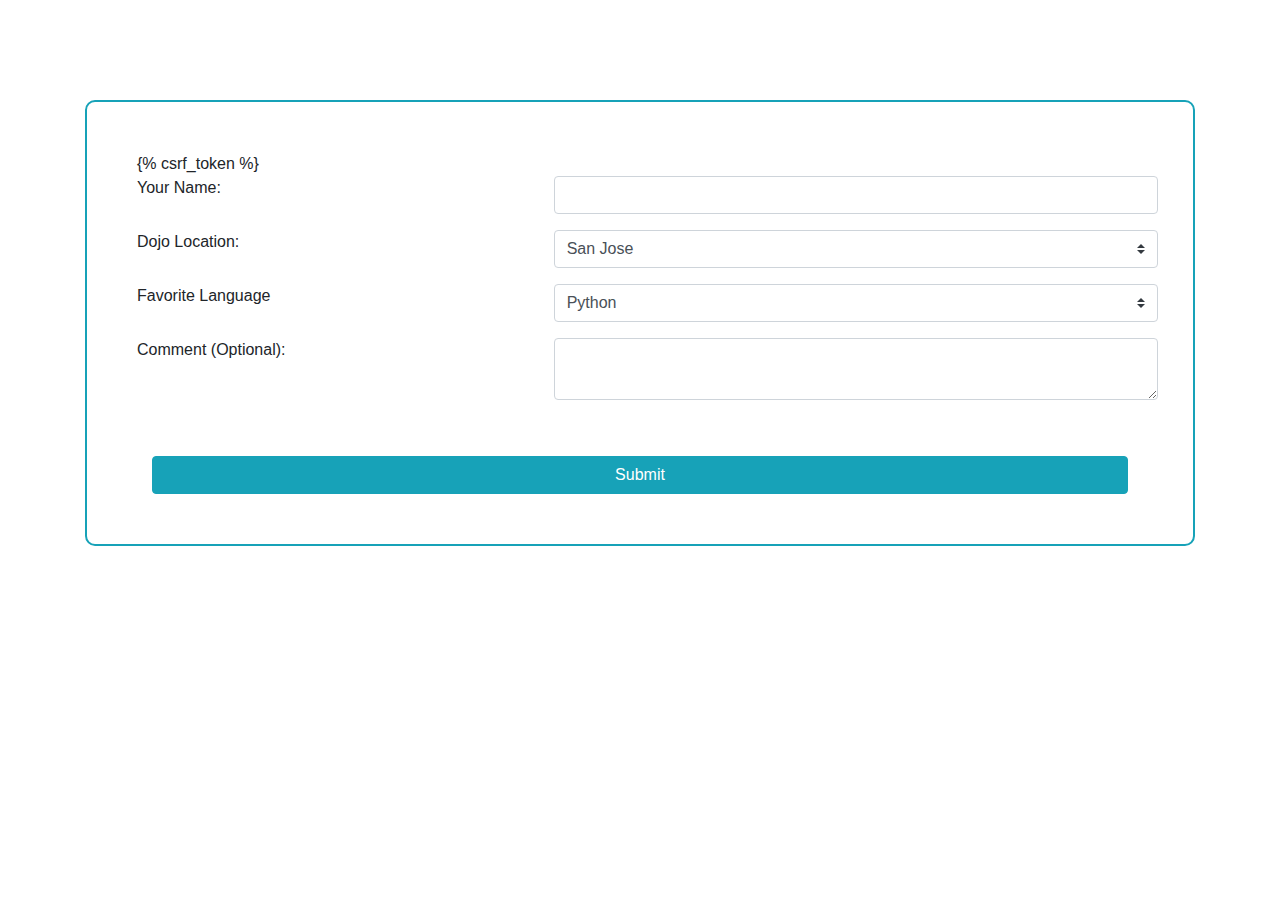
<file: surveys_project/apps/surveys_project_app/templates/surveys_project_app/index.html>
<!DOCTYPE html>
<html lang="en">

<head>
    <meta charset="UTF-8">
    <meta name="viewport" content="width=device-width, initial-scale=1.0">
    <meta http-equiv="X-UA-Compatible" content="ie=edge">
    <link rel="stylesheet" href="https://maxcdn.bootstrapcdn.com/bootstrap/4.0.0/css/bootstrap.min.css" integrity="sha384-Gn5384xqQ1aoWXA+058RXPxPg6fy4IWvTNh0E263XmFcJlSAwiGgFAW/dAiS6JXm"
        crossorigin="anonymous">
    <title>Survey Form</title>
    <style>
        .custom {
            width: 100%;
            margin-top: 40px;
        }

        .container {
            margin-top: 100px;
        }

        form {
            border: 2px solid #17a2b8;
            padding: 50px;
            border-radius: 10px;
        }
    </style>
</head>

<body>
    <div class="container">
        <form action="/surveys/process" method="POST">
            {% csrf_token %}
            <div class="form-group row">
                <label class="col-sm-5">Your Name:</label>
                <input type="text" name="name" class="form-control col-sm-7" required>
            </div>
            <div class="form-group row">
                <label class="col-sm-5">Dojo Location:</label>
                <select name="location" class="custom-select col-sm-7">
                    <option>San Jose</option>
                    <option>Washington DC</option>
                    <option>Seattle</option>
                    <option>Dallas</option>
                    <option>Denver</option>
                </select>
            </div>
            <div class="form-group row">
                <label class="col-sm-5">Favorite Language</label>
                <select name="favLan" class="custom-select col-sm-7">
                    <option>Python</option>
                    <option>JavaScript</option>
                    <option>C#/.Net</option>
                    <option>Java</option>
                    <option>C++</option>
                    <option>Ruby</option>
                </select>
            </div>
            <div class="form-group row">
                <label class="col-sm-5">Comment (Optional):</label>
                <textarea name="comment" class="form-control col-sm-7"></textarea>
                <br>
            </div>
            <div class="col-sm-12 text-center">
                <input type="submit" value="Submit" class="btn btn-info custom">
            </div>
        </form>
    </div>
</body>

</html>
</file>
